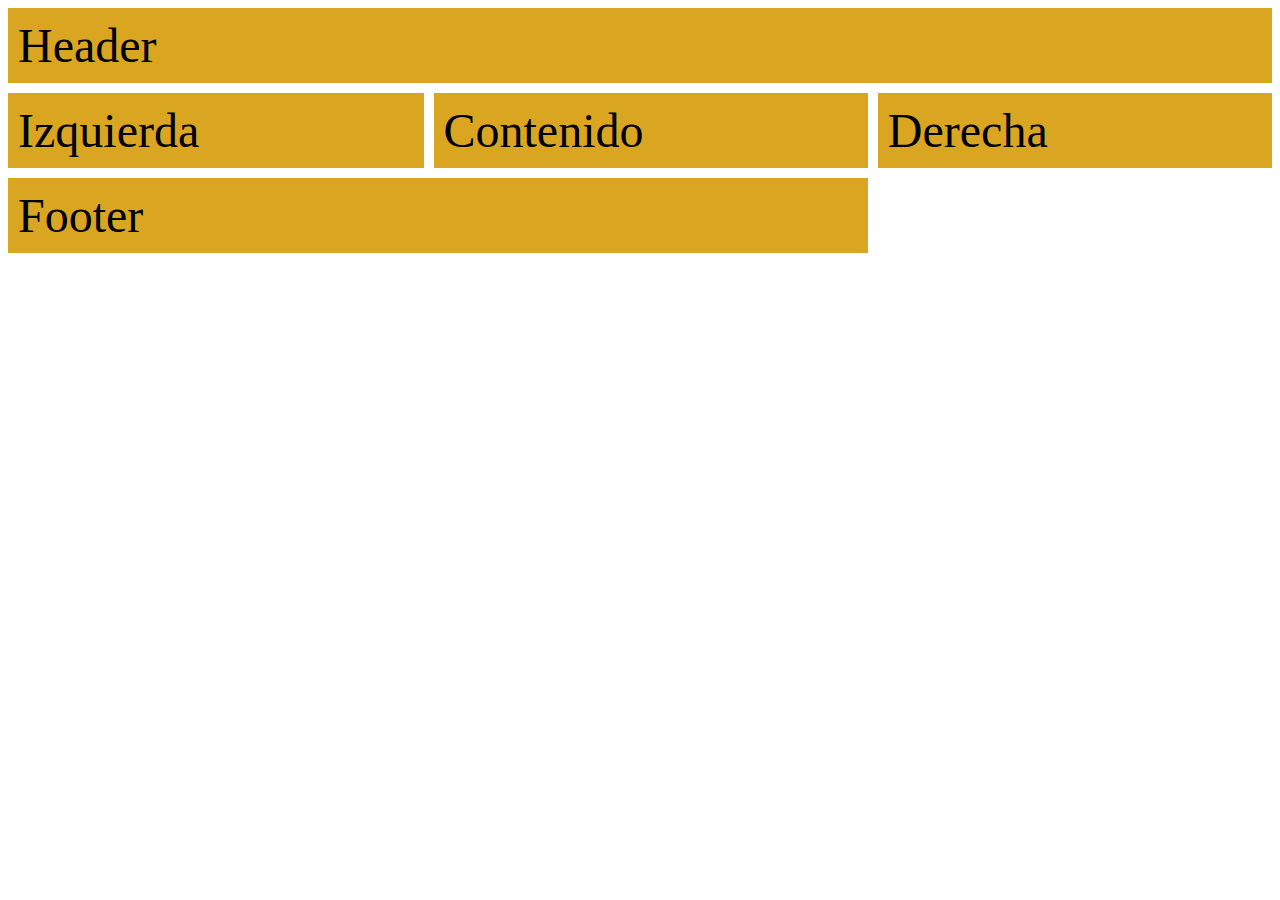
<file: Video-1/index.html>
<!DOCTYPE html>
<html lang="en">
<head>
    <meta charset="UTF-8">
    <meta name="viewport" content="width=device-width, initial-scale=1.0">
    <meta http-equiv="X-UA-Compatible" content="ie=edge">
    <title>Video-1</title>
    <link rel="stylesheet" href="estilo.css">
</head>
<body>
    <main>
        <header>Header</header>
        <aside>Izquierda</aside>
        <article>Contenido</article>
        <aside>Derecha</aside>
        <footer>Footer</footer>
    </main>



</body>
</html>
</file>
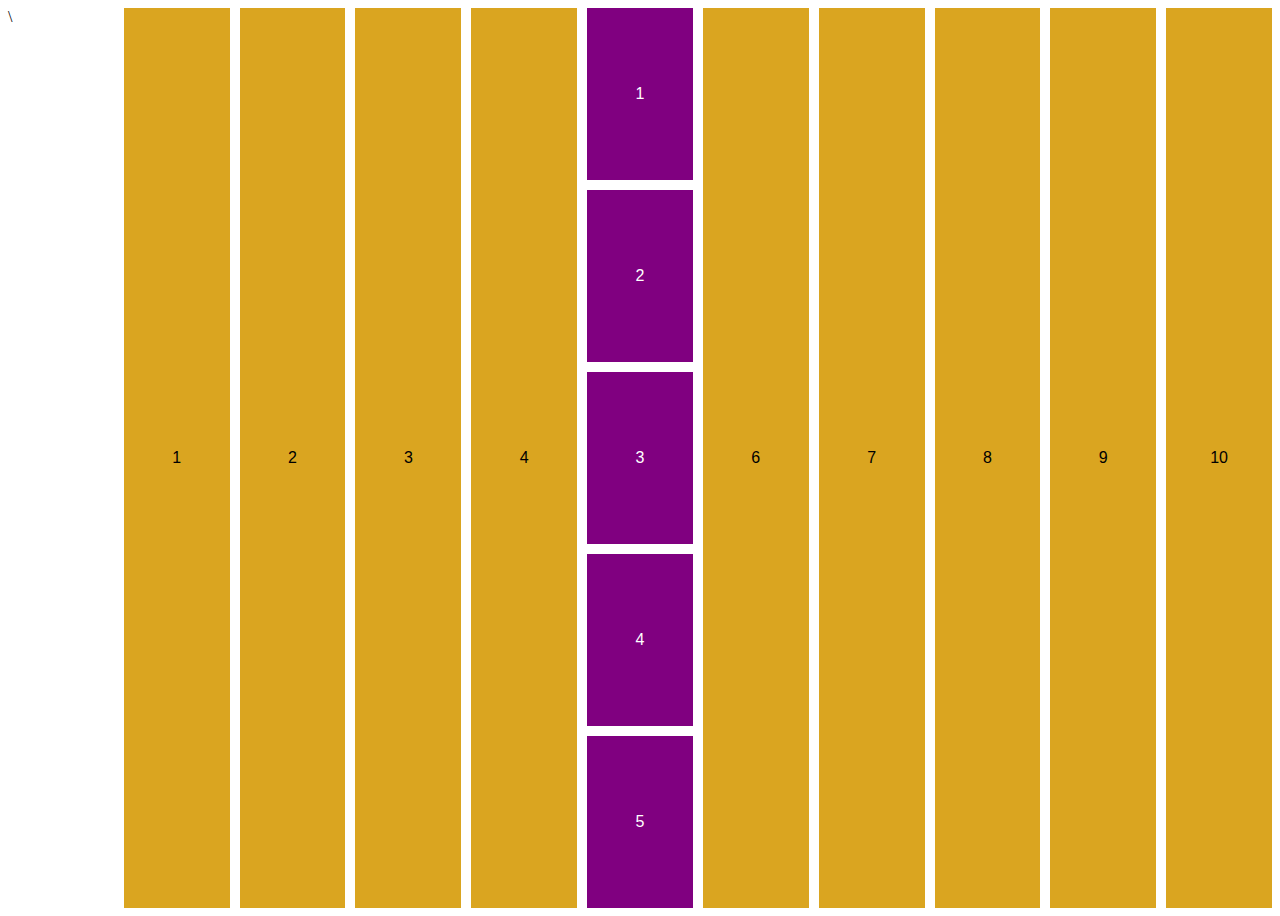
<file: video-14/index.html>
<!DOCTYPE html>
<html lang="en">
<head>
    <meta charset="UTF-8">
    <meta name="viewport" content="width=device-width, initial-scale=1.0">
    <meta http-equiv="X-UA-Compatible" content="ie=edge">
    <link rel="stylesheet" href="estilos.css">
    <title>Document</title>
</head>
<body>
    <section id="grid-1">\
        <div>1</div>
        <div>2</div>
        <div>3</div>
        <div>4</div>
        <div>
            <section id="grid-2">
                <div>1</div>
                <div>2</div>
                <div>3</div>
                <div>4</div>
                <div>5</div>
            
            </section>
        </div>
        <div>6</div>
        <div>7</div>
        <div>8</div>
        <div>9</div>
        <div>10</div>
    </section>
    
</body>
</html>
</file>
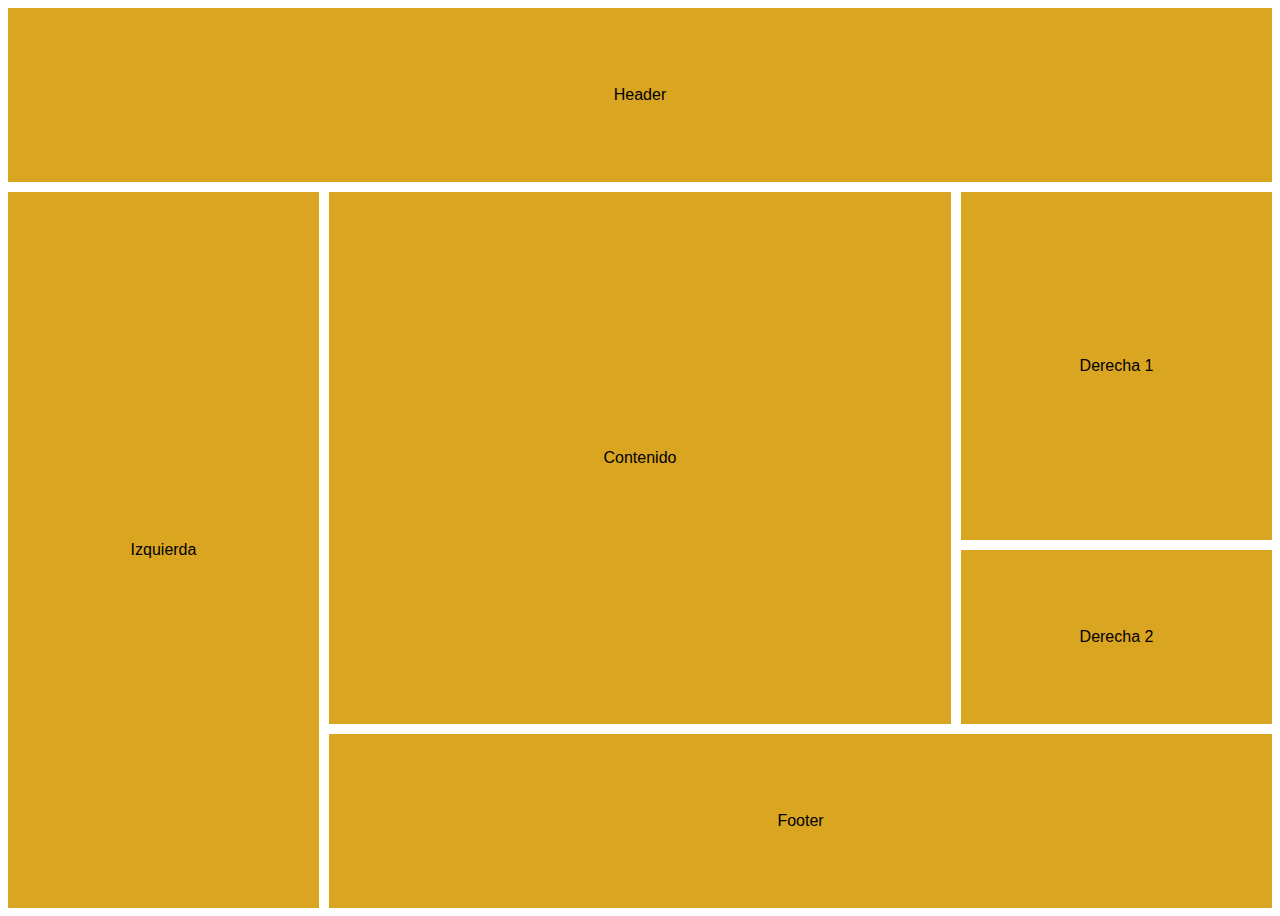
<file: video-15/index.html>
<!DOCTYPE html>
<html lang="en">
<head>
    <meta charset="UTF-8">
    <meta name="viewport" content="width=device-width, initial-scale=1.0">
    <meta http-equiv="X-UA-Compatible" content="ie=edge">
    <title>Video-15</title>
    <link rel="stylesheet" href="estilos.css">
</head>
<body>
    <main>
        <header>Header</header>
        <aside>Izquierda</aside>
        <article>Contenido</article>
        <aside>Derecha 1</aside>
        <aside>Derecha 2</aside>
        <footer>Footer</footer>
    </main>



</body>
</html>
</file>
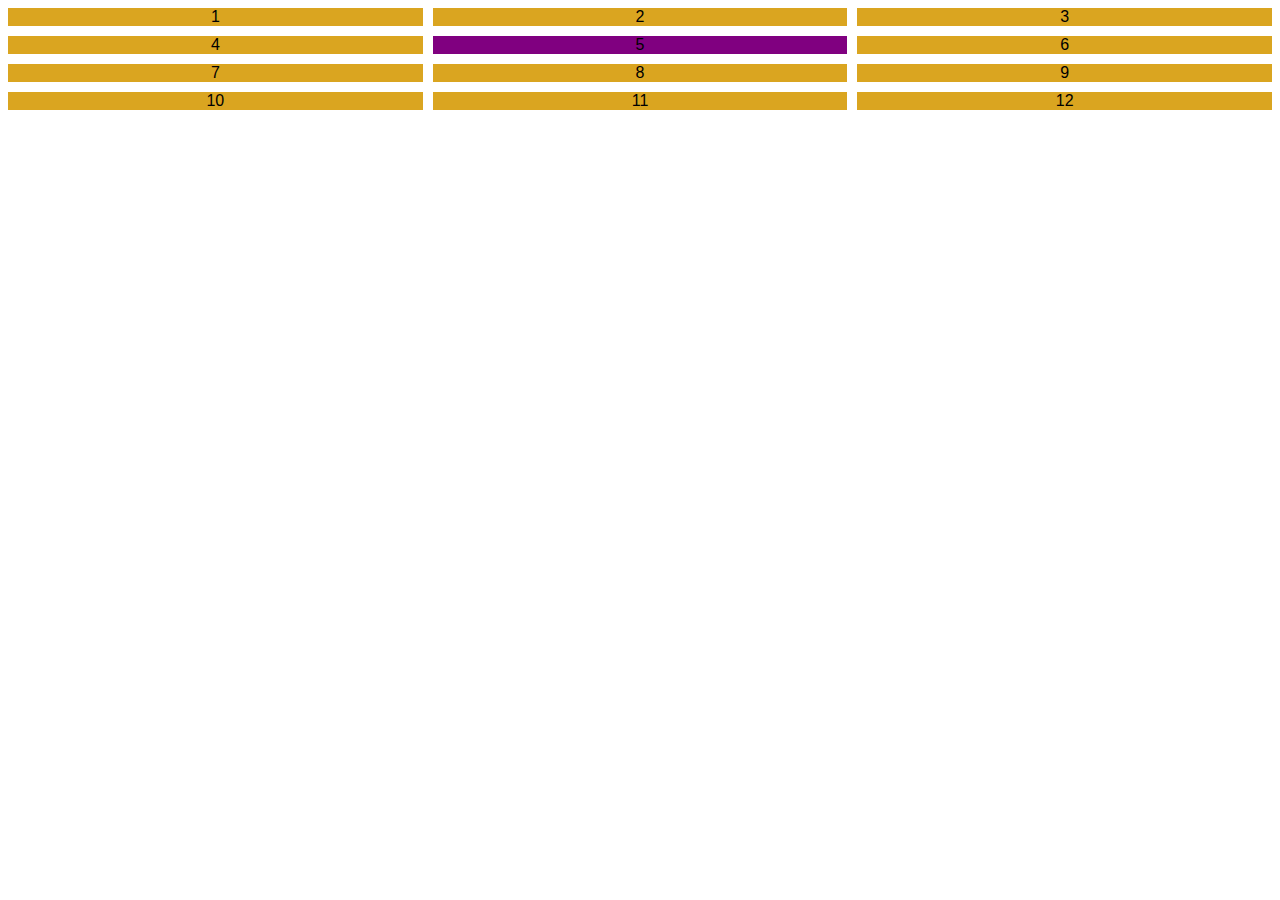
<file: video-17/index.html>
<!DOCTYPE html>
<html lang="en">
<head>
    <meta charset="UTF-8">
    <meta name="viewport" content="width=device-width, initial-scale=1.0">
    <meta http-equiv="X-UA-Compatible" content="ie=edge">
    <link rel="stylesheet" href="estilos.css">
    <title>Video-17</title>
</head>
<body>
    <main>
        <div>1</div>
        <div>2</div>
        <div>3</div>
        <div>4</div>
        <div>5</div>
        <div>6</div>
        <div>7</div>
        <div>8</div>
        <div>9</div>
        <div>10</div>
        <div>11</div>
        <div>12</div>
    </main>
</body>
</html>
</file>
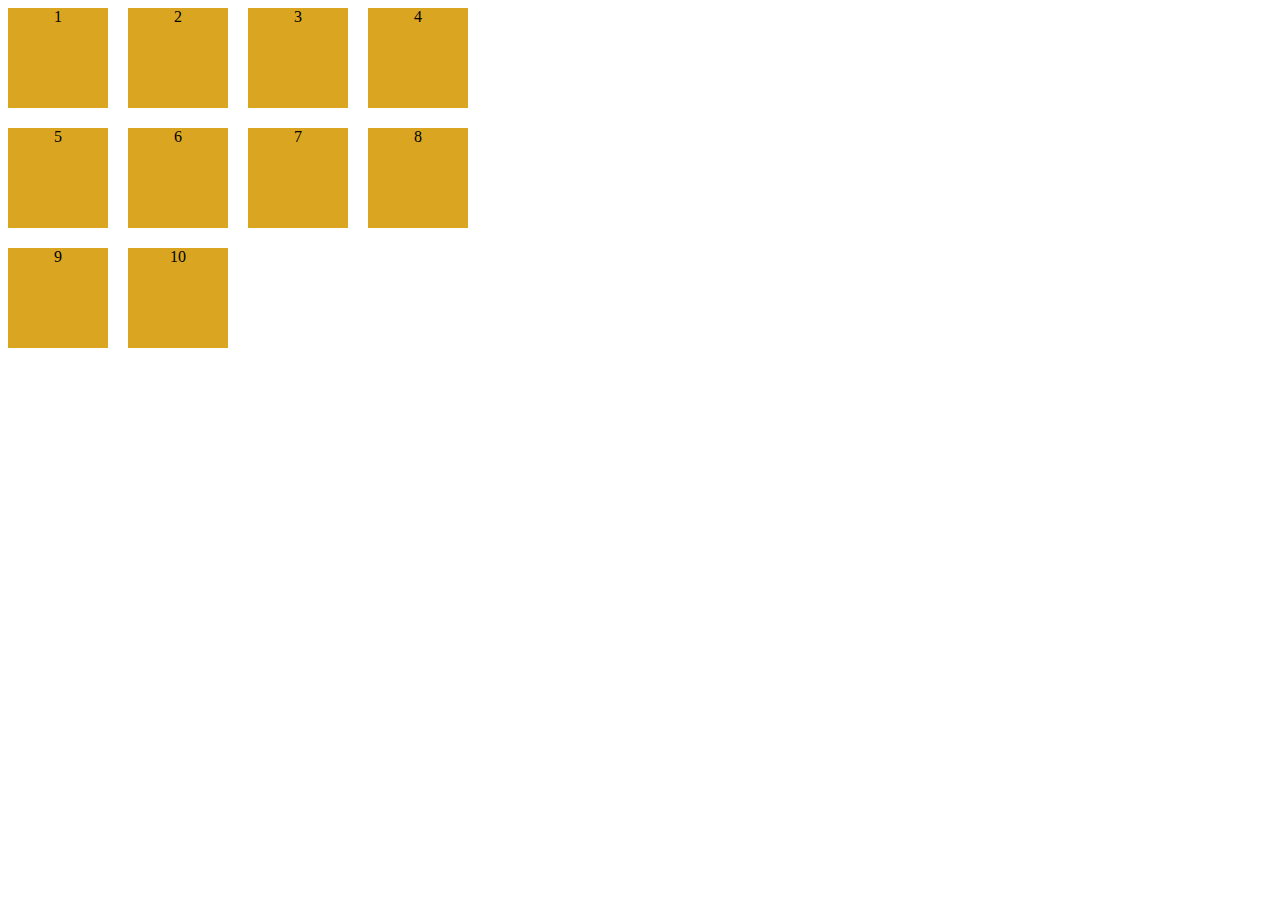
<file: video-2/index.html>
<!DOCTYPE html>
<html lang="en">

<head>
    <meta charset="UTF-8">
    <meta name="viewport" content="width=device-width, initial-scale=1.0">
    <meta http-equiv="X-UA-Compatible" content="ie=edge">
    <title>Video-2</title>
    <link rel="stylesheet" href="estilos.css">
</head>

<body>
    <main>
        <div>1</div>
        <div>2</div>
        <div>3</div>
        <div>4</div>
        <div>5</div>
        <div>6</div>
        <div>7</div>
        <div>8</div>
        <div>9</div>
        <div>10</div>
    </main>


</body>

</html>
</file>
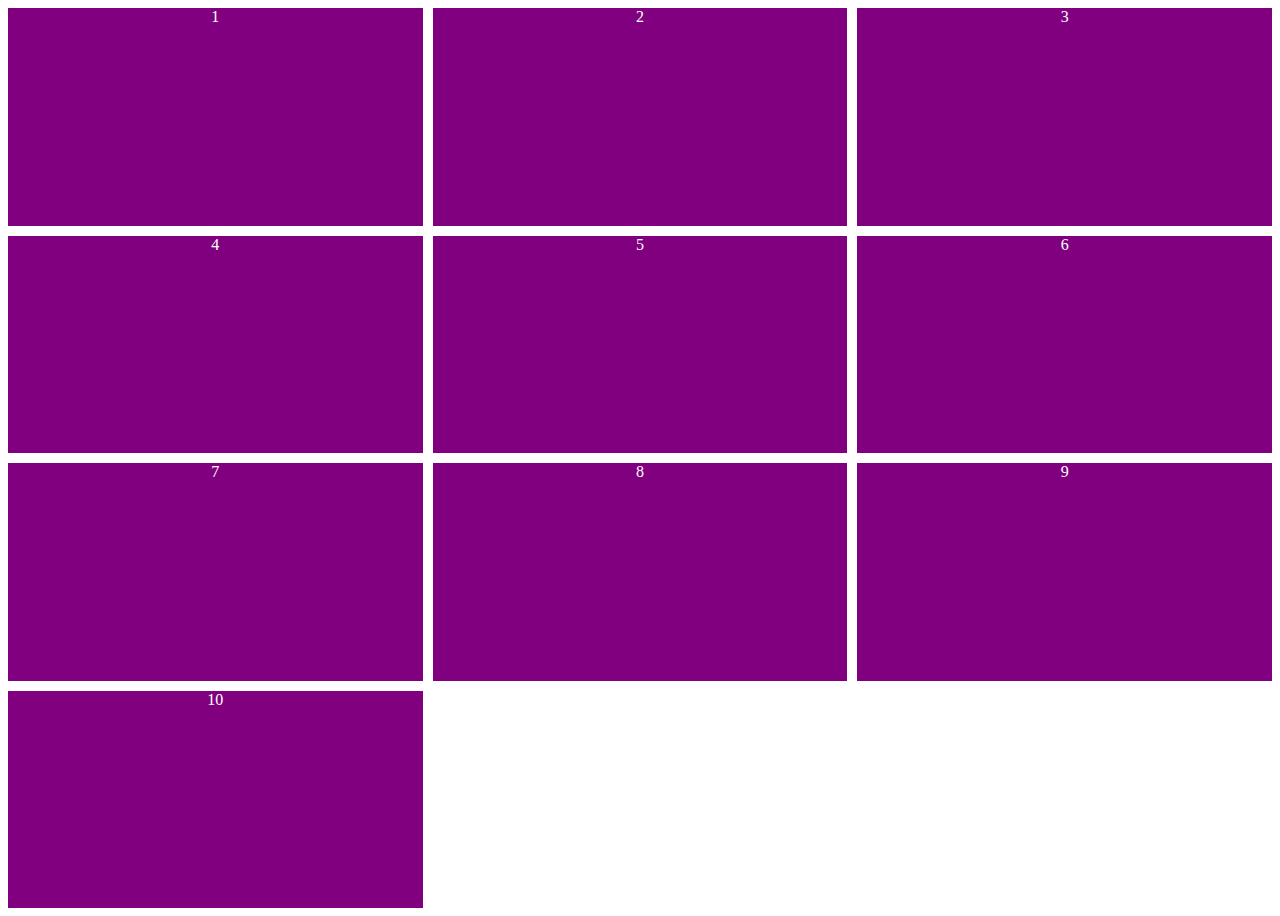
<file: video-3/index.html>
<!DOCTYPE html>
<html lang="en">

<head>
    <meta charset="UTF-8">
    <meta name="viewport" content="width=device-width, initial-scale=1.0">
    <meta http-equiv="X-UA-Compatible" content="ie=edge">
    <title>Video-3</title>
    <link rel="stylesheet" href="estilo.css">
</head>

<body>
    <main>
        <div>1</div>
        <div>2</div>
        <div>3</div>
        <div>4</div>
        <div>5</div>
        <div>6</div>
        <div>7</div>
        <div>8</div>
        <div>9</div>
        <div>10</div>
        <!-- <div>10</div> -->
    </main>






</body>

</html>
</file>
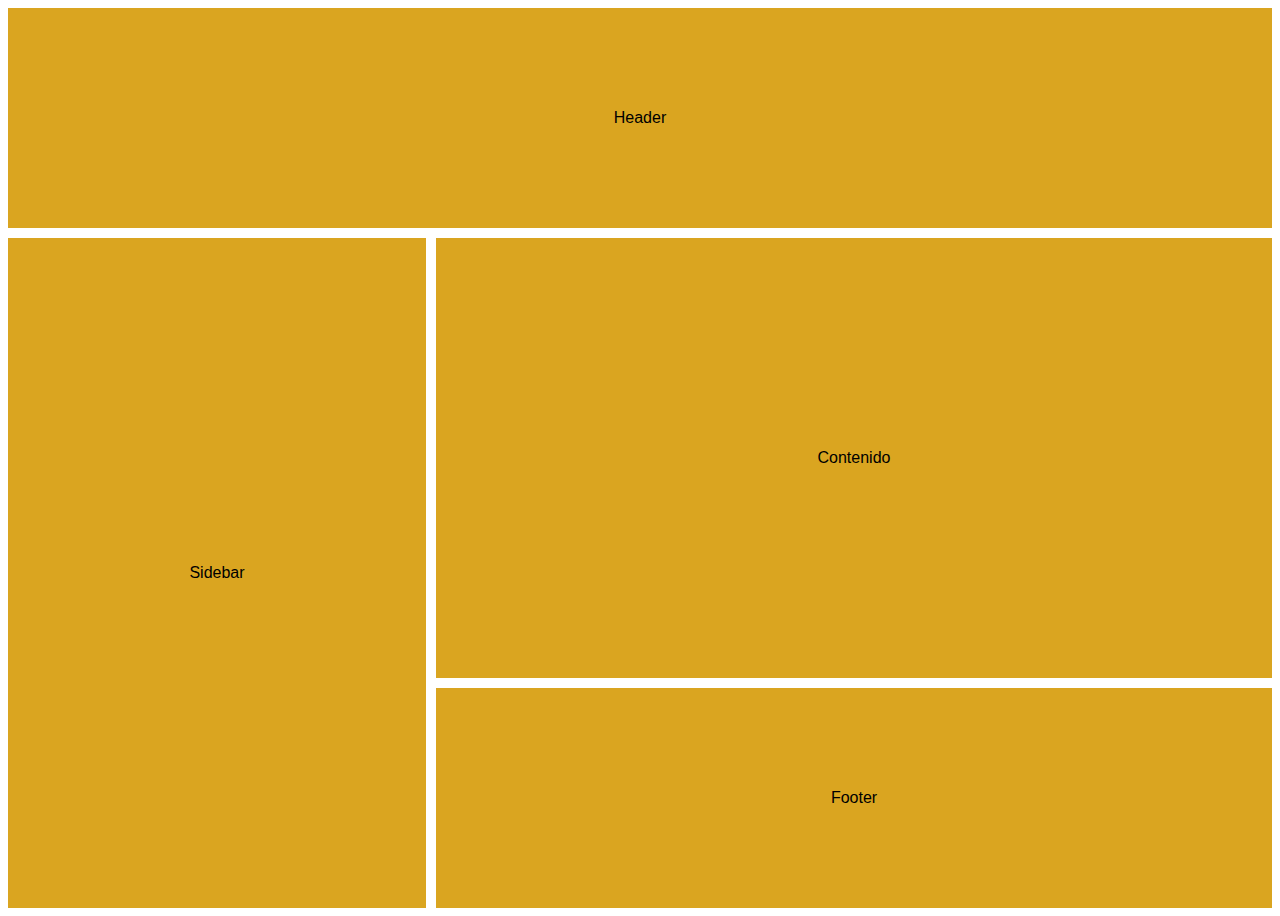
<file: video-4/index.html>
<!DOCTYPE html>
<html lang="en">

<head>
    <meta charset="UTF-8">
    <meta name="viewport" content="width=device-width, initial-scale=1.0">
    <meta http-equiv="X-UA-Compatible" content="ie=edge">
    <link rel="stylesheet" href="estilo.css">
    <title>Video-4</title>
</head>

<body>
    <main>
        <header>Header</header>
        <aside>Sidebar</aside>
        <article>Contenido</article>
        <footer>Footer</footer>
    </main>

</body>

</html>
</file>
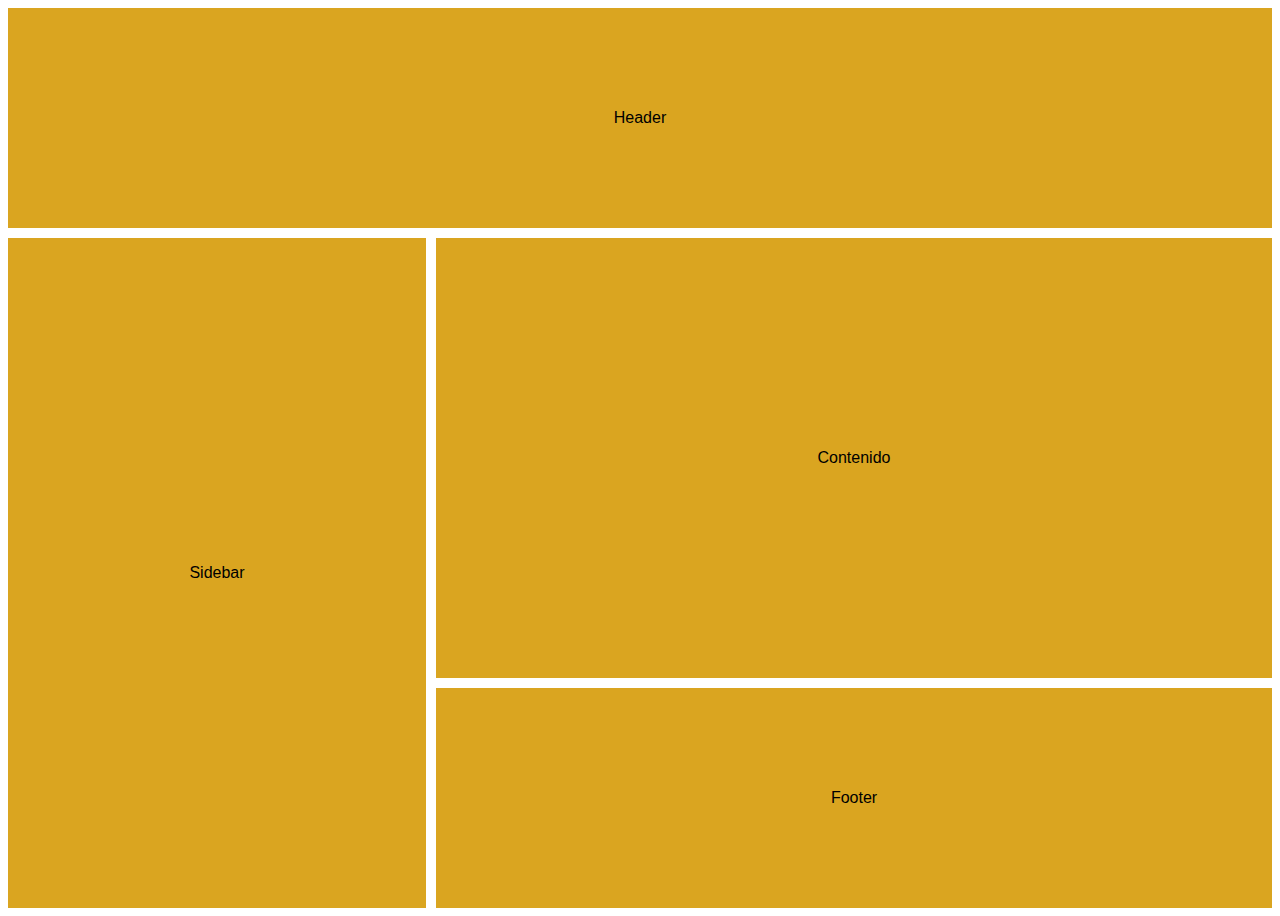
<file: video-5/index.html>
<!DOCTYPE html>
<html lang="en">

<head>
    <meta charset="UTF-8">
    <meta name="viewport" content="width=device-width, initial-scale=1.0">
    <meta http-equiv="X-UA-Compatible" content="ie=edge">
    
    <link rel="stylesheet" href="estilo.css">
    <title>Video-5</title>

</head>

<body>
    <main>
        <header>Header</header>
        <aside>Sidebar</aside>
        <article>Contenido</article>
        <footer>Footer</footer>
    </main>
</body>

</html>
</file>
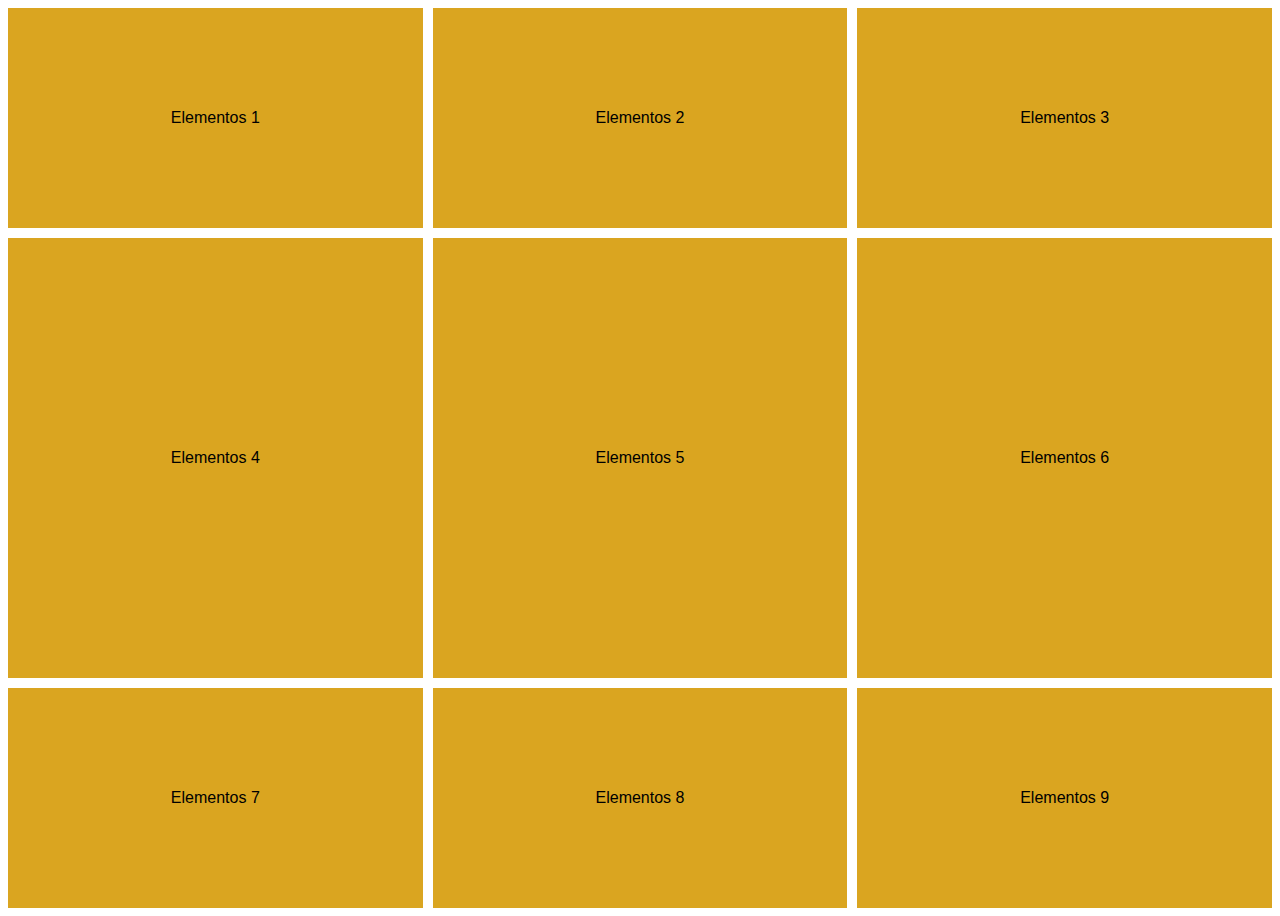
<file: Video-6/index.html>
<!DOCTYPE html>
<html lang="en">
<head>
    <meta charset="UTF-8">
    <meta name="viewport" content="width=device-width, initial-scale=1.0">
    <meta http-equiv="X-UA-Compatible" content="ie=edge">
    <link rel="stylesheet" href="estilos.css">
    <title>Video-6</title>
</head>
<body>
    <main>
        <div>Elementos 1</div>
        <div>Elementos 2</div>
        <div>Elementos 3</div>
        <div>Elementos 4</div>
        <div>Elementos 5</div>
        <div>Elementos 6</div>
        <div>Elementos 7</div>
        <div>Elementos 8</div>
        <div>Elementos 9</div>
    </main>
</body>
</html>
</file>
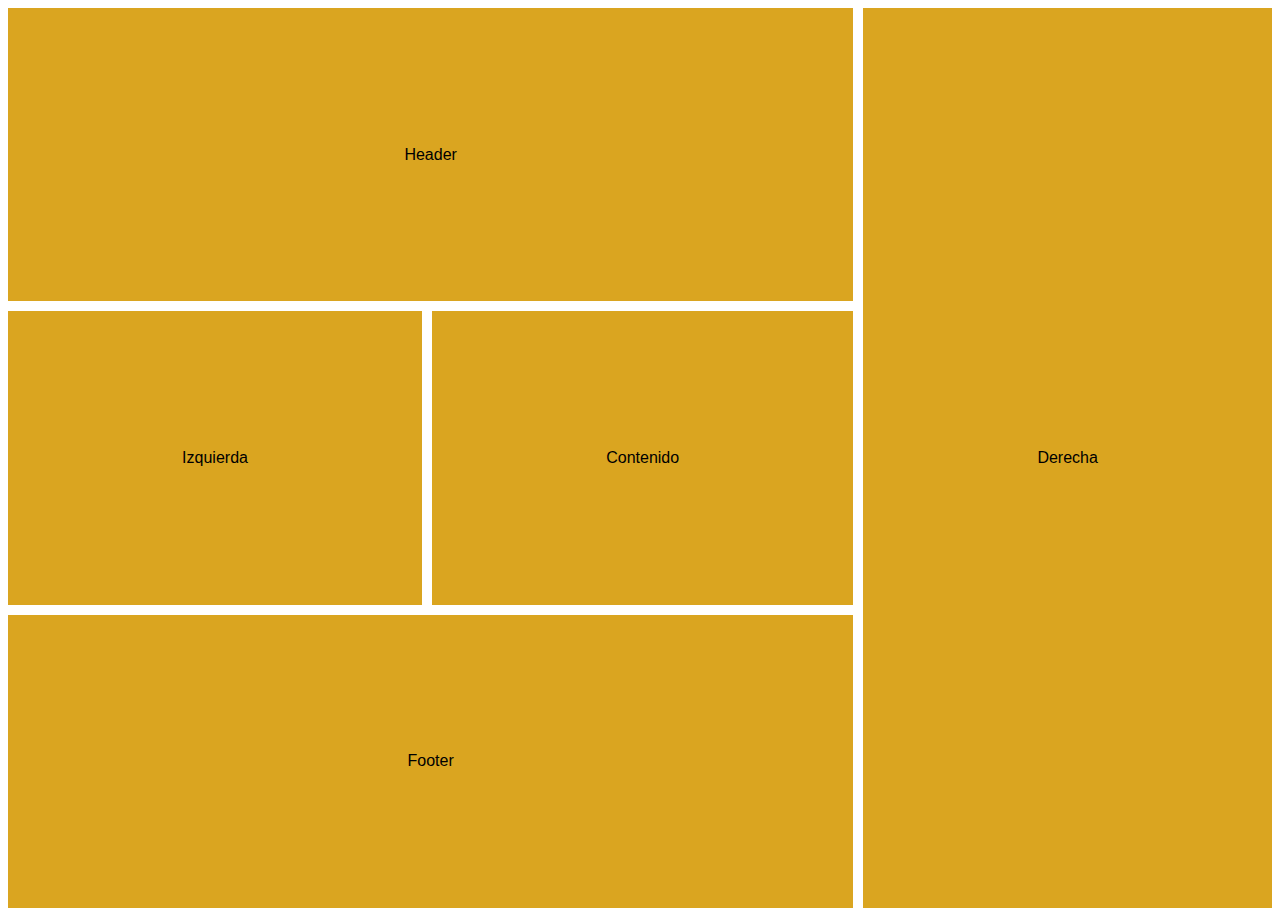
<file: Video-7/index.html>
<!DOCTYPE html>
<html lang="en">
<head>
    <meta charset="UTF-8">
    <meta name="viewport" content="width=device-width, initial-scale=1.0">
    <meta http-equiv="X-UA-Compatible" content="ie=edge">
    <link rel="stylesheet" href="estilos.css">
    <title>Video-07</title>
</head>
<body>
    <main>
        <header>Header</header>
        <aside>Izquierda</aside>
        <article>Contenido</article>
        <aside>Derecha</aside>
        <footer>Footer</footer>    
    </main>  



</body>
</html>
</file>
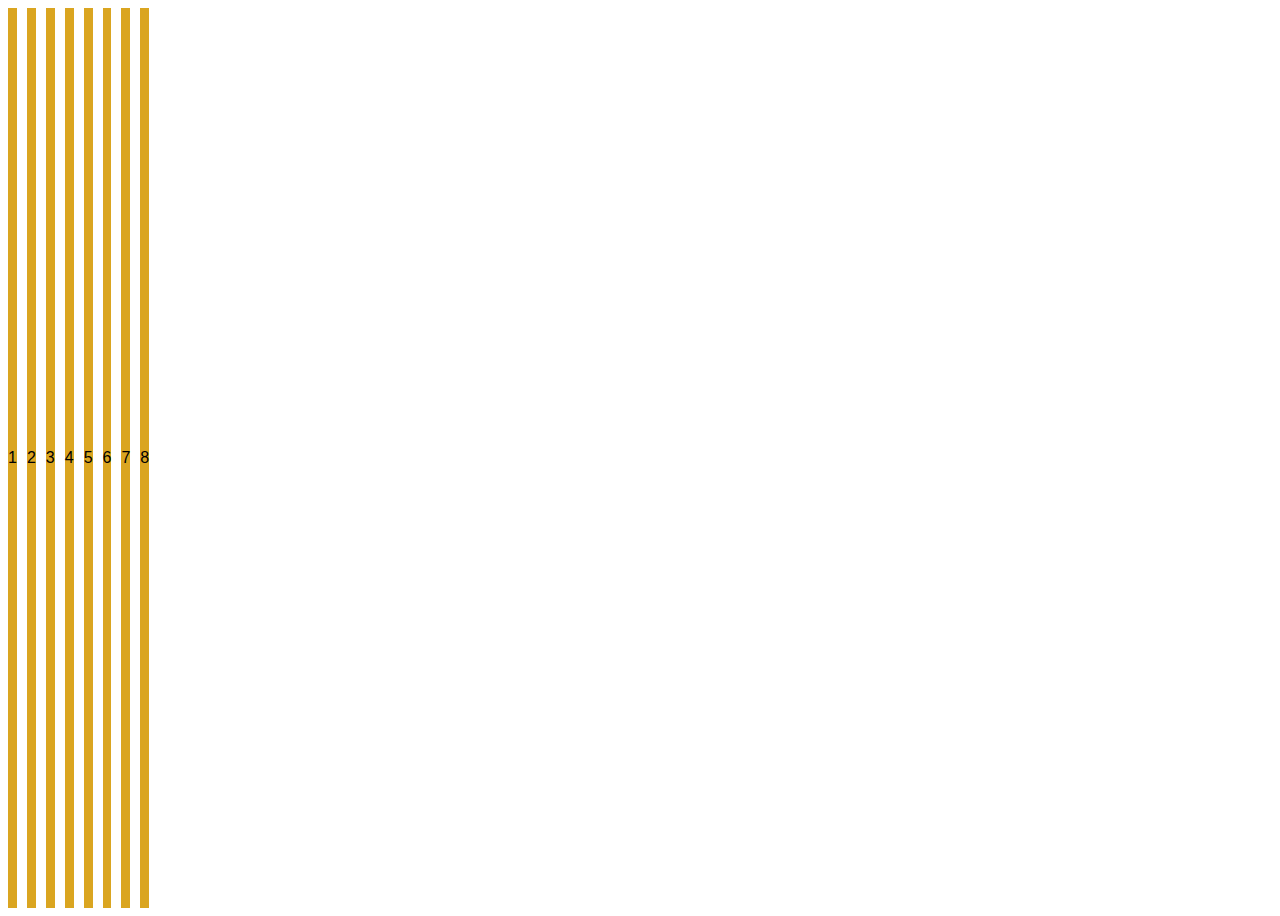
<file: video-8/index.html>
<!DOCTYPE html>
<html lang="en">
<head>
    <meta charset="UTF-8">
    <meta name="viewport" content="width=device-width, initial-scale=1.0">
    <meta http-equiv="X-UA-Compatible" content="ie=edge">
    <link rel="stylesheet" href="estilos.css">
    <title>Video-8</title>
</head>
<body>
    <main>
        <div>1</div>
        <div>2</div>
        <div>3</div>
        <div>4</div>
        <div>5</div>
        <div>6</div>
        <div>7</div>
        <div>8</div>
    </main>

    
</body>
</html>
</file>
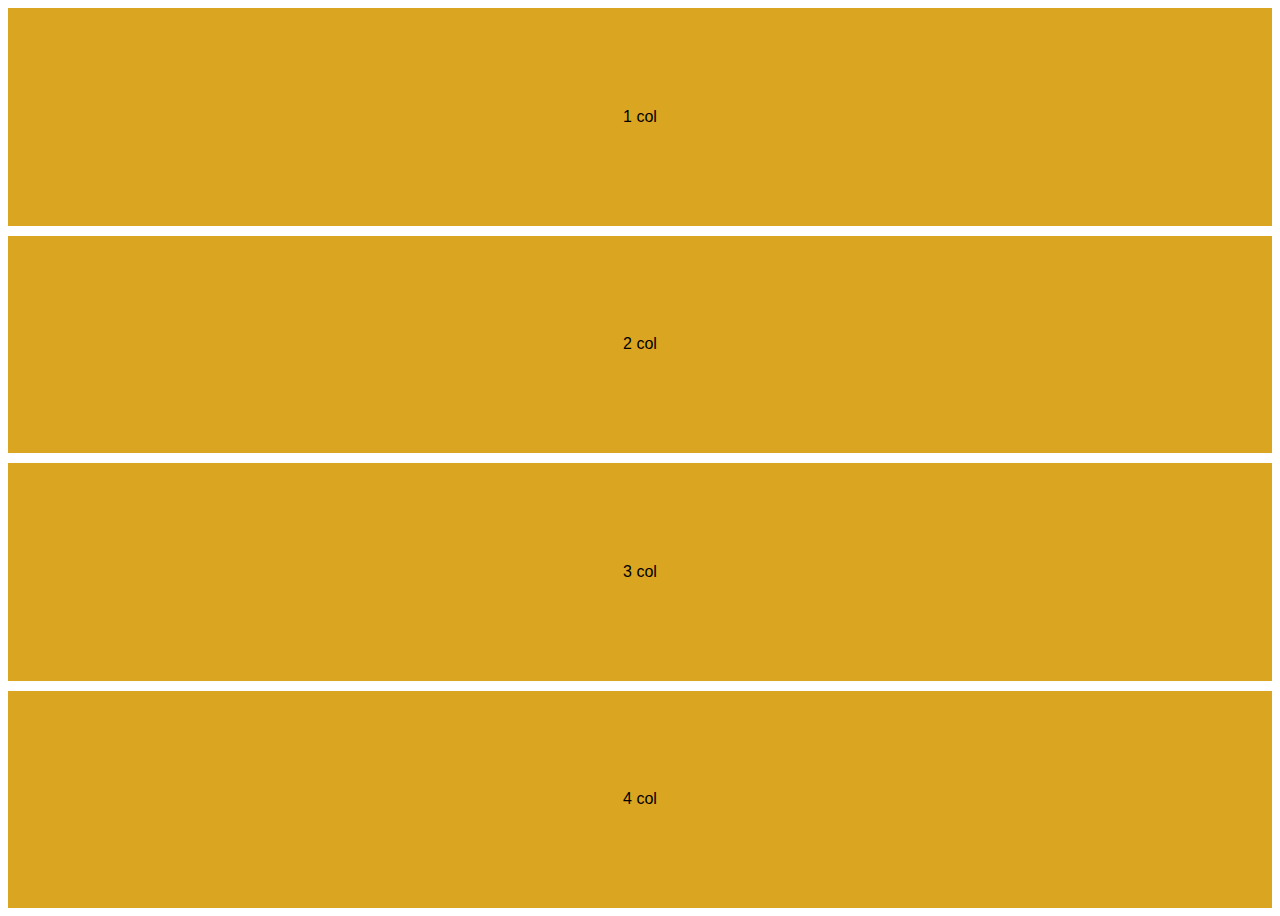
<file: video-9/index.html>
<!DOCTYPE html>
<html lang="en">
<head>
    <meta charset="UTF-8">
    <meta name="viewport" content="width=device-width, initial-scale=1.0">
    <meta http-equiv="X-UA-Compatible" content="ie=edge">
    <link rel="stylesheet" href="estilos.css">
    <title>Video-9</title>
</head>
<body>
    <main>
        <div>1  col</div>
        <div>2 col</div>
        <div>3 col</div>
        <div>4 col</div>
        
    </main>
</body>
</html>
</file>
<file: Video-1/estilo.css>
:root{
    --color1:goldenrod;
}


main > *{
    background-color: var(--color1);
    padding: 10px;
    font-size: 3em;
}

main{
    display: grid;
    grid-gap: 10px;
    grid-template-areas: 
        "header"
        "izquierda"
        "contenido"
        "derecha"
        "footer";
}

/*Desktop*/
@media (min-width:500px){
    main{
        grid-template-areas:
        "header header header"
        "izquierda contenido derecha"
        "footer footer ."; 
    }
}


/*Nombramos las areas*/
header{
    grid-area: header;
}

aside:first-of-type{
    grid-area: izquierda;
}

article{
    grid-area:contenido;
}

aside:last-of-type{
    grid-area: derecha;
}

footer{
    grid-area: footer;
}
</file>
<file: video-14/estilos.css>
/*Primer Grid*/

#grid-1{
    display: grid;
    height: 100vh;
    grid-gap: 10px;
    grid-template-columns: repeat(auto-fit,minmax(100px,auto));
}

div {
    display: flex;
    justify-content: center;
    align-items: center;
    font-family: sans-serif;
}

#grid-1 > div{
    background-color: goldenrod;
}

/*Segundo Grid*/

#grid-1 >div:nth-child(5){
    background-color:transparent;
    display: block;
}

#grid-2{
    display: grid;
    grid-gap: 10px;
    height: 100%;
    grid-auto-columns: repeat(2,1fr);
}

#grid-2 > div{
    background-color: purple;
    color: white;
}
</file>
<file: video-15/estilos.css>
main{
    height: 100vh;
    display: grid;
    grid-gap: 10px;
    font-family: sans-serif;
    grid-template-areas: 
        "header header header"
        "derecha1 contenido izquierda"
        "derecha1 contenido derecha2"
        "derecha1  footer footer";

    
    grid-template-rows:
        [inicio] 1fr [contenido-start] 2fr 1fr 1fr [fin];
    
    grid-template-columns: 
        [inicio] 1fr [contenido-start] 2fr 1fr [fin];

}

main > * {
    display: flex;
    justify-content: center;
    align-items: center;
    background-color: goldenrod;
}

header{
    grid-area: header;
}

aside:first-of-type{
    grid-area: izquierda;
}

article{
    grid-area: contenido;
}

aside:nth-child(2){
    grid-area: derecha1;
}

aside:last-of-type{
    grid-area: derecha2;
}

footer{
    grid-area: footer;
}
</file>
<file: video-17/estilos.css>
main{
    display: grid;
    grid-gap: 10px;
    font-family: sans-serif;
    grid-template: 
        repeat(4,1fr)
        /
        repeat(3,1fr);
    /*justify-items: center;

    align-items: start;*/

}

div{
    display: flex;
    justify-content: center;
    align-items: center;
    background-color: goldenrod;
}

div:nth-child(5){
    background-color: purple;
    justify-self: 
}
</file>
<file: video-2/estilos.css>
:root{
    --color1 : goldenrod;
    --color2 : purple;
}

main{
    height: 100vh;
    display: grid;
    grid-gap: 20px;
    grid-template-columns: 100px 100px 100px 100px;
    grid-template-rows: repeat(4,100px);
}

@media (max-width: 600px){
    div:nth-child(10){
        background-color: var(--color2);
        /*
        grid-column-start:3;
        grid-column-end: 5;*/
    
        grid-column: 3/5;
    }
    
    div:nth-child(6){
        background-color: var(--color2);
        grid-column: 2/3;
        grid-row: 2/4;
    }
}

div{
    display: flex;
    justify-content: center;
    align-content: center;
    background: var(--color1);
}
</file>
<file: video-3/estilo.css>
:root{
    --color1:purple;
    --color2:white;
}

main{
    height: 100vh;
    display: grid;
    grid-gap: 10px;
    grid-template-columns: repeat(3,1fr);
    grid-template-rows: repeat(3,1fr);
    /**/ 
    grid-auto-rows: 1fr;
    grid-auto-columns:1fr;

}

div{
    display: flex;
    justify-content: center;
    align-content: center;
    background-color: var(--color1);
    color: var(--color2);
}
</file>
<file: video-4/estilo.css>
:root{
    --color1:goldenrod;
}

main{
    display: grid;
    height: 100vh;
    grid-gap: 10px;
    /*grid-template-columns: 1fr 2fr;*/
    grid-template-columns: 
        [sidebar-start] 1fr
        [contenido-strat] 2fr;

    grid-template-rows: 
        [header-start] 1fr
        [contenido-start] 2fr
        [footer-start] 1fr;


}

main>*{
    font-family: sans-serif;
    background-color: var(--color1);
    display: flex;
    justify-content: center;
    align-items: center;
}

/*
header{
    grid-column: sidebar-start/span 2;
}

footer{
    grid-column: sidebar-start/span 2;
}
*/

header {
    grid-column: sidebar-start / span 2;
}

aside{
    grid-row: contenido-start /span 2 ;
}

footer{
 
}
</file>
<file: video-5/estilo.css>
:root{
    --color1:goldenrod;
}

main{
    display: grid;
    height: 100vh;
    grid-gap: 10px;
    /*grid-template-columns: 1fr 2fr;*/
    grid-template-columns: 
        [sidebar-start] 1fr
        [sidebar-end contenido-strat] 2fr
        [contenido-end];

    grid-template-rows: 
        [header-start] 1fr
        [header-end contenido-start] 2fr
        [footer-start] 1fr
        [footer-end];


}

main>*{
    font-family: sans-serif;
    background-color: var(--color1);
    display: flex;
    justify-content: center;
    align-items: center;
}

/*
header{
    grid-column: sidebar-start/span 2;
}

footer{
    grid-column: sidebar-start/span 2;
}
*/

header {
    grid-column: sidebar-start/ contenido-end;
}

aside{
    grid-row: header-end/ footer-end;
}
</file>
<file: Video-6/estilos.css>
:root{
    --color1:goldenrod;
}

main{
    display: grid;
    height: 100vh;
    grid-gap: 10px;
    font-family: sans-serif;
    grid-template-columns: 1fr 1fr 1fr;
    grid-template-rows: 1fr 2fr 1fr;

}

main >*{
    background-color: var(--color1);
    display: flex;
    justify-content: center;
    align-items:center; 
}


@media (max-width:500px){
    main{
        grid-template-columns: 1fr 1fr;
        grid-template-rows: repeat(5,1fr);
    }
}


@media (max-width:300px){
    main{
        grid-template-columns:1fr;
        grid-template-rows:  repeat(9,1fr);
    }
}
</file>
<file: Video-7/estilos.css>
:root{
    --color1: goldenrod;
}

main > *{
    display: flex;
    background-color: var(--color1);
    justify-content: center;
    align-items: center;
}

main{
    display: grid;
    font-family: sans-serif;
    height: 100vh;
    grid-gap: 10px;
    /**/
    grid-template-areas: 
        "header"
        "contenido"
        "izquierda"
        "derecha"
        "footer";
}


/*Responsive*/

@media (min-width:500px){
    main{
        grid-template-areas:
        "header header derecha"
        "izquierda contenido derecha"
        "footer footer derecha"; 
    }

    grid-template-columns: 1fr 2fr 1fr;
    grid-auto-rows: 2fr 5fr 1fr;
}

/*Nombrar las areas*/

header {
    grid-area: header;
}

aside:first-of-type {
    grid-area: izquierda;
}

article{
    grid-area: contenido;
}

aside:last-of-type{
    grid-area: derecha;
}

footer{
    grid-area: footer;
}
</file>
<file: video-8/estilos.css>
:root{
    --color1:goldenrod;
}

main{
    height: 100vh;
    display: grid;
    font-family: sans-serif;
    grid-gap:10px;
    grid-template-columns: 
        /*1fr 1fr 1fr 1fr 1fr 1fr 1fr 1fr;*/
     /*repeat(8 ,minmax(100px,1fr));*/
     
    /*8 columnas con un patron dos (30px y minimo 10% y maximo flexible)*/
    /* repeat(4,30px minmax(10%,1fr));*/ 
    
    /* 8 columnas con un minimo marcado por el contenido de un maximo del 30%*/
    /*repeat(8,minmax(min-content,30%));*/

    /* 8 columnas con un minimo y un maximo marcado por el contenido de un maximo del 30%*/
    repeat(8,minmax(min-content,max-content));
}

div{
    display: flex;
    justify-content: center;
    align-items: center;
    background-color: var(--color1);
}
</file>
<file: video-9/estilos.css>
:root{
    --color1: goldenrod;
}

main{
    display: grid;
    grid-gap: 10px;
    height: 100vh;
    font-family: sans-serif;

    grid-template-columns: 
        [start]
        repeat(4,
            minmax(80px,1fr)
            minmax(40px.1fr)
            minmax(20px,1fr)
        
        )
        [end]
    ;
}

div{
    background-color: var(--color1);
    display: flex;
    justify-content: center;
    align-items: center;
}
</file>
